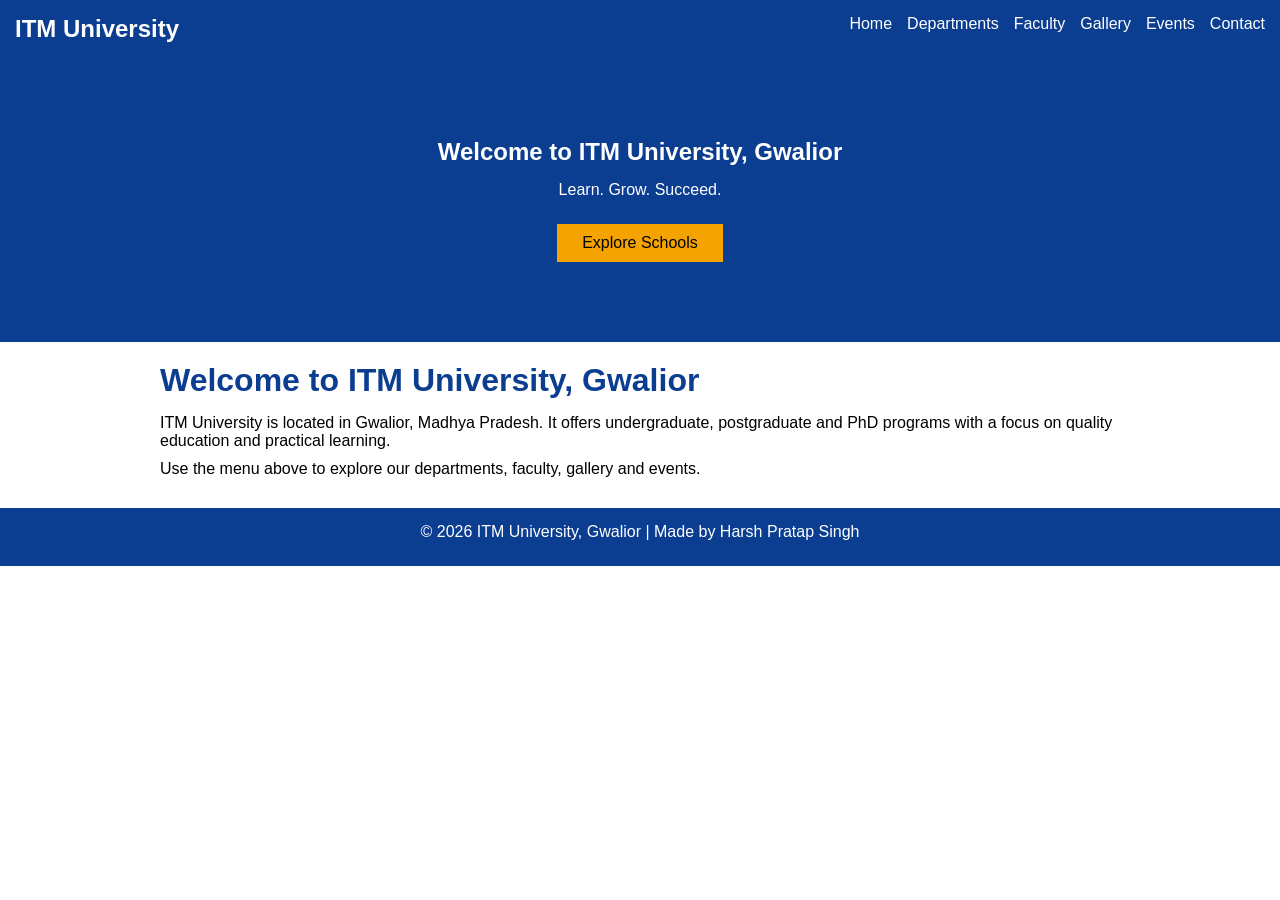
<file: index.html>
<!DOCTYPE html>
<html lang="en">
<head>
  <meta charset="UTF-8">
  <meta name="viewport" content="width=device-width, initial-scale=1.0">
  <title>ITM University, Gwalior</title>
  <link rel="stylesheet" href="CSS/index.css">
</head>
<body>
  <header>
    <nav>
      <h2>ITM University</h2>
      <a href="index.html">Home</a>
      <a href="departments.html">Departments</a>
      <a href="faculty.html">Faculty</a>
      <a href="gallery.html">Gallery</a>
      <a href="events.html">Events</a>
      <a href="contact.html">Contact</a>
    </nav>
  </header>
<section class="banner">
  <h1>Welcome to ITM University, Gwalior</h1>
  <p>Learn. Grow. Succeed.</p>
  <a href="departments.html">Explore Schools</a>
</section>
  <main>
    <h1>Welcome to ITM University, Gwalior</h1>
    <p>ITM University is located in Gwalior, Madhya Pradesh. It offers undergraduate, postgraduate and PhD programs with a focus on quality education and practical learning.</p>
    <p>Use the menu above to explore our departments, faculty, gallery and events.</p>
  </main>

  <footer>
    <p>&copy; 2026 ITM University, Gwalior | Made by Harsh Pratap Singh</p>
  </footer>
</body>
</html>
</file>
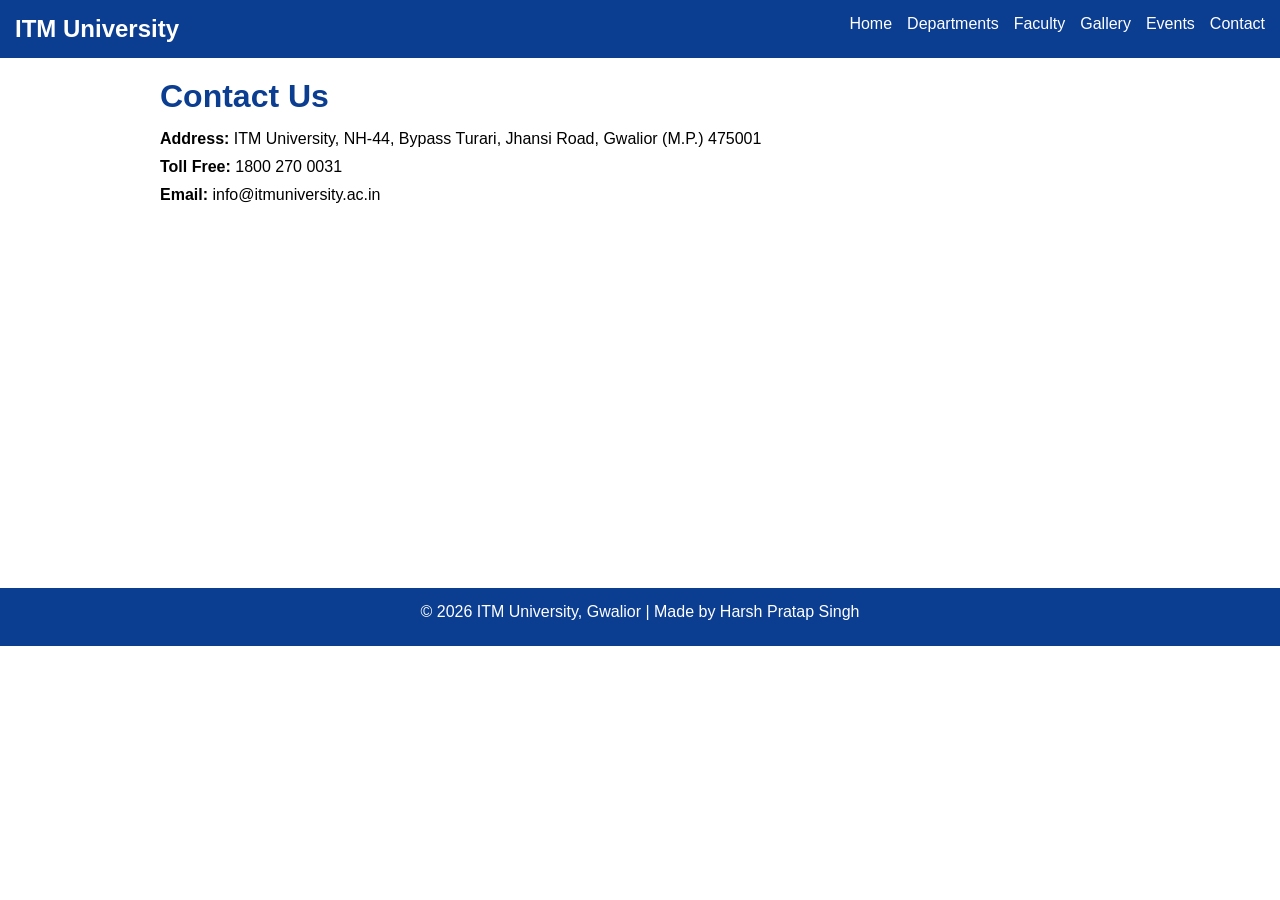
<file: contact.html>
<!DOCTYPE html>
<html lang="en">
<head>
  <meta charset="UTF-8">
  <meta name="viewport" content="width=device-width, initial-scale=1.0">
  <title>Contact</title>
  <link rel="stylesheet" href="CSS/contact.css">
</head>
<body>
  <header>
    <nav>
      <h2>ITM University</h2>
      <a href="index.html">Home</a>
      <a href="departments.html">Departments</a>
      <a href="faculty.html">Faculty</a>
      <a href="gallery.html">Gallery</a>
      <a href="events.html">Events</a>
      <a href="contact.html">Contact</a>
    </nav>
  </header>

  <main>
    <h1>Contact Us</h1>
    <p><strong>Address:</strong> ITM University, NH-44, Bypass Turari, Jhansi Road, Gwalior (M.P.) 475001</p>
    <p><strong>Toll Free:</strong> 1800 270 0031</p>
    <p><strong>Email:</strong> info@itmuniversity.ac.in</p>

    <iframe title="ITM University map" loading="lazy"
      src="https://www.google.com/maps/embed?pb=!1m18!1m12!1m3!1d6063.141501858346!2d78.2061557646586!3d26.13655739288985!2m3!1f0!2f0!3f0!3m2!1i1024!2i768!4f13.1!3m3!1m2!1s0x3976c497178e8281%3A0x3a555c950be477e8!2sITM%20University%20Gwalior!5e1!3m2!1sen!2sin!4v1734082088334!5m2!1sen!2sin">
    </iframe>
  </main>

  <footer>
    <p>&copy; 2026 ITM University, Gwalior | Made by Harsh Pratap Singh</p>
  </footer>
</body>
</html>
</file>
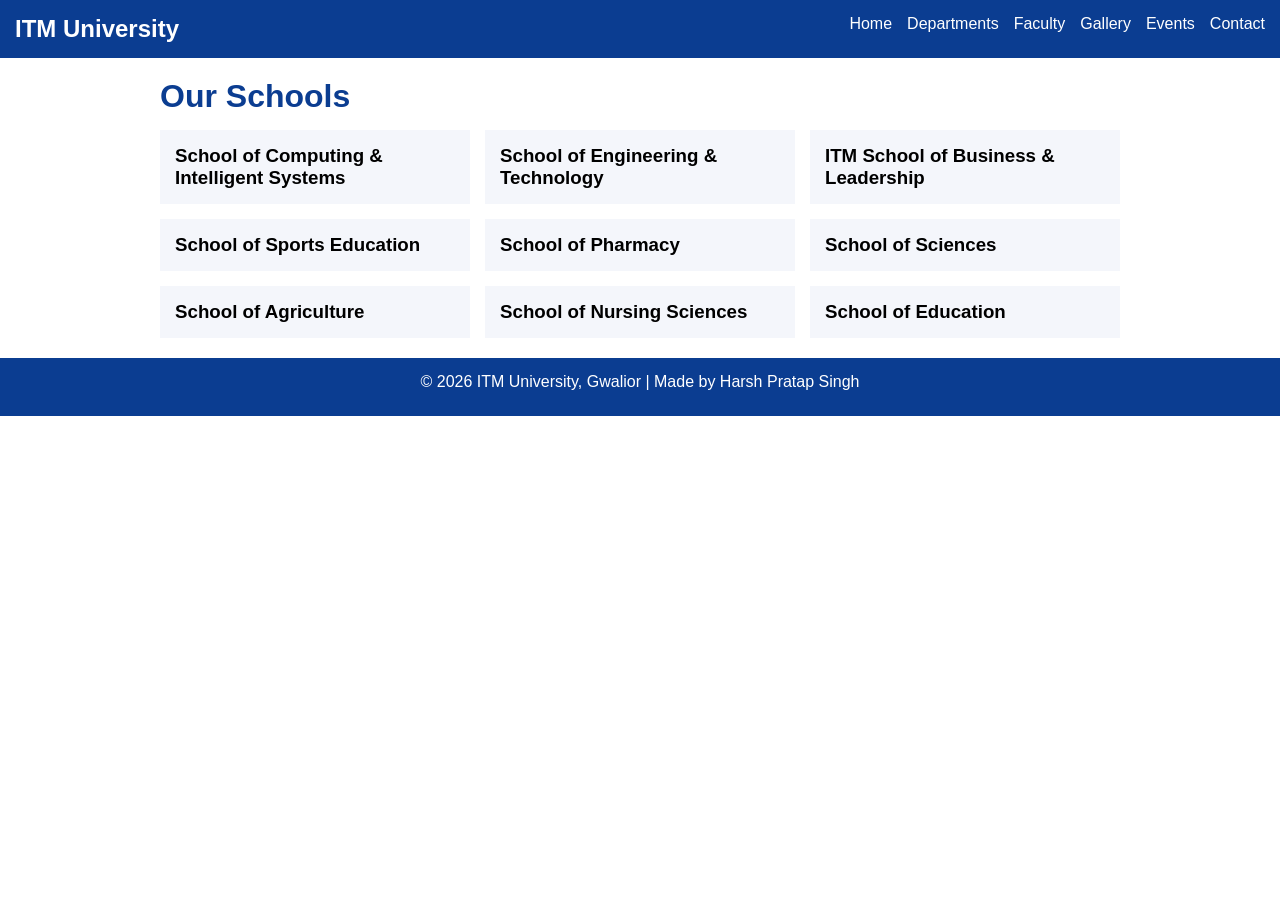
<file: departments.html>
<!DOCTYPE html>
<html lang="en">
<head>
  <meta charset="UTF-8">
  <meta name="viewport" content="width=device-width, initial-scale=1.0">
  <title>Departments</title>
  <link rel="stylesheet" href="CSS/departments.css">
</head>
<body>
  <header>
    <nav>
      <h2>ITM University</h2>
      <a href="index.html">Home</a>
      <a href="departments.html">Departments</a>
      <a href="faculty.html">Faculty</a>
      <a href="gallery.html">Gallery</a>
      <a href="events.html">Events</a>
      <a href="contact.html">Contact</a>
    </nav>
  </header>

  <main>
    <h1>Our Schools</h1>
    <div class="cards">
      <section class="card"><h3>School of Computing &amp; Intelligent Systems</h3></section>
      <section class="card"><h3>School of Engineering &amp; Technology</h3></section>
      <section class="card"><h3>ITM School of Business &amp; Leadership</h3></section>
      <section class="card"><h3>School of Sports Education</h3></section>
      <section class="card"><h3>School of Pharmacy</h3></section>
      <section class="card"><h3>School of Sciences</h3></section>
      <section class="card"><h3>School of Agriculture</h3></section>
      <section class="card"><h3>School of Nursing Sciences</h3></section>
      <section class="card"><h3>School of Education</h3></section>
    </div>
  </main>

  <footer>
    <p>&copy; 2026 ITM University, Gwalior | Made by Harsh Pratap Singh</p>
  </footer>
</body>
</html>
</file>
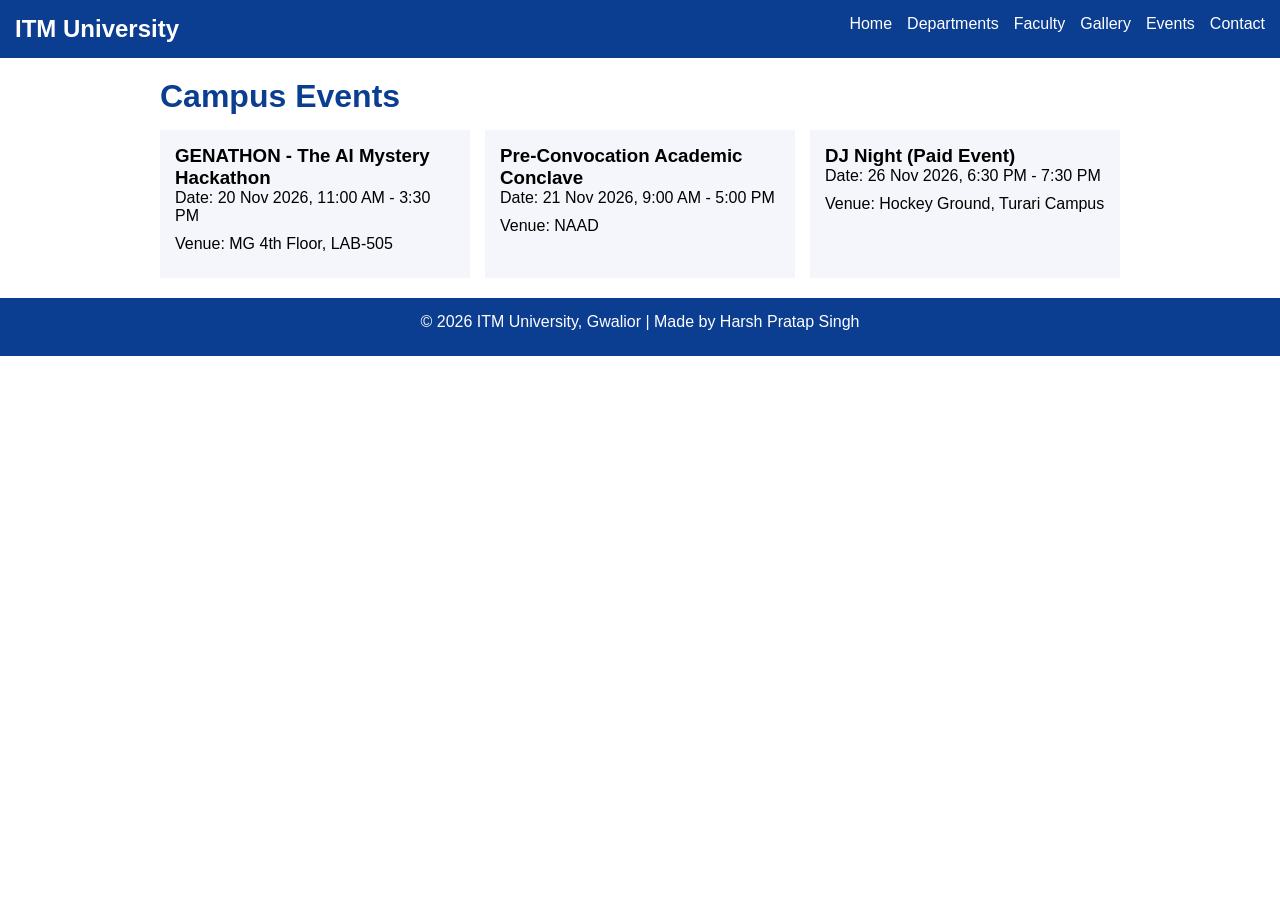
<file: events.html>
<!DOCTYPE html>
<html lang="en">
<head>
  <meta charset="UTF-8">
  <meta name="viewport" content="width=device-width, initial-scale=1.0">
  <title>Events</title>
  <link rel="stylesheet" href="CSS/events.css">
</head>
<body>
  <header>
    <nav>
      <h2>ITM University</h2>
      <a href="index.html">Home</a>
      <a href="departments.html">Departments</a>
      <a href="faculty.html">Faculty</a>
      <a href="gallery.html">Gallery</a>
      <a href="events.html">Events</a>
      <a href="contact.html">Contact</a>
    </nav>
  </header>

  <main>
    <h1>Campus Events</h1>
    <div class="cards">
      <article class="card">
        <h3>GENATHON - The AI Mystery Hackathon</h3>
        <p>Date: 20 Nov 2026, 11:00 AM - 3:30 PM</p>
        <p>Venue: MG 4th Floor, LAB-505</p>
      </article>
      <article class="card">
        <h3>Pre-Convocation Academic Conclave</h3>
        <p>Date: 21 Nov 2026, 9:00 AM - 5:00 PM</p>
        <p>Venue: NAAD</p>
      </article>
      <article class="card">
        <h3>DJ Night (Paid Event)</h3>
        <p>Date: 26 Nov 2026, 6:30 PM - 7:30 PM</p>
        <p>Venue: Hockey Ground, Turari Campus</p>
      </article>
    </div>
  </main>

  <footer>
    <p>&copy; 2026 ITM University, Gwalior | Made by Harsh Pratap Singh</p>
  </footer>
</body>
</html>
</file>
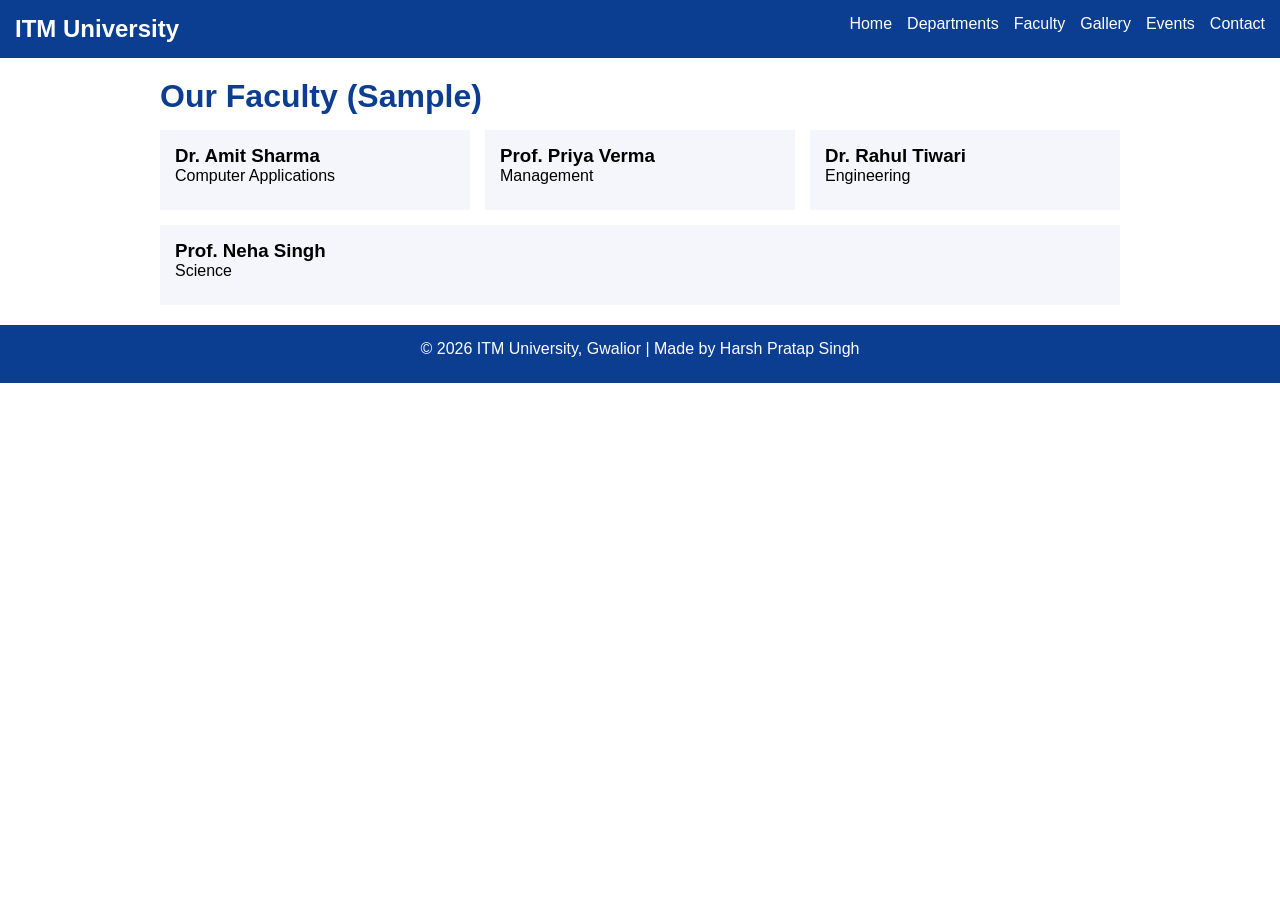
<file: faculty.html>
<!DOCTYPE html>
<html lang="en">
<head>
  <meta charset="UTF-8">
  <meta name="viewport" content="width=device-width, initial-scale=1.0">
  <title>Faculty</title>
  <link rel="stylesheet" href="CSS/faculty.css">
</head>
<body>
  <header>
    <nav>
      <h2>ITM University</h2>
      <a href="index.html">Home</a>
      <a href="departments.html">Departments</a>
      <a href="faculty.html">Faculty</a>
      <a href="gallery.html">Gallery</a>
      <a href="events.html">Events</a>
      <a href="contact.html">Contact</a>
    </nav>
  </header>

  <main>
    <h1>Our Faculty (Sample)</h1>
    <div class="cards">
      <section class="card"><h3>Dr. Amit Sharma</h3><p>Computer Applications</p></section>
      <section class="card"><h3>Prof. Priya Verma</h3><p>Management</p></section>
      <section class="card"><h3>Dr. Rahul Tiwari</h3><p>Engineering</p></section>
      <section class="card"><h3>Prof. Neha Singh</h3><p>Science</p></section>
    </div>
  </main>

  <footer>
    <p>&copy; 2026 ITM University, Gwalior | Made by Harsh Pratap Singh</p>
  </footer>
</body>
</html>
</file>
<file: CSS/index.css>
* {
  margin: 0;
  padding: 0;
  box-sizing: border-box;
}


body {
  font-family: Arial, sans-serif;
}


header,
footer {
  background: #0b3d91;
  color: white;
  padding: 15px;
}

footer {
  text-align: center;
}


nav {
  display: flex;
  flex-wrap: wrap;
  gap: 15px;
}

nav h2 {
  margin-right: auto;
}

nav a {
  color: white;
  text-decoration: none;
}


main {
  max-width: 1000px;
  margin: auto;
  padding: 20px;
}

h1 {
  color: #0b3d91;
  margin-bottom: 15px;
}

p {
  margin-bottom: 10px;
}


.banner {
  background: #0b3d91;
  color: white;
  text-align: center;
  padding: 80px 20px;
}

.banner h1 {
  color: white;
}

.banner a {
  display: inline-block;
  margin-top: 15px;
  background: #f4a300;
  color: black;
  padding: 10px 25px;
  text-decoration: none;
}
</file>
<file: CSS/contact.css>
* {
  margin: 0;
  padding: 0;
  box-sizing: border-box;
}


body {
  font-family: Arial, sans-serif;
}


header,
footer {
  background: #0b3d91;
  color: white;
  padding: 15px;
}

footer {
  text-align: center;
}


nav {
  display: flex;
  flex-wrap: wrap;
  gap: 15px;
}

nav h2 {
  margin-right: auto;
}

nav a {
  color: white;
  text-decoration: none;
}


main {
  max-width: 1000px;
  margin: auto;
  padding: 20px;
}

h1 {
  color: #0b3d91;
  margin-bottom: 15px;
}

p {
  margin-bottom: 10px;
}

/* Google Map */
iframe {
  width: 100%;
  height: 350px;
  border: 0;
}
</file>
<file: CSS/departments.css>
* {
  margin: 0;
  padding: 0;
  box-sizing: border-box;
}


body {
  font-family: Arial, sans-serif;
}


header,
footer {
  background: #0b3d91;
  color: white;
  padding: 15px;
}

footer {
  text-align: center;
}

nav {
  display: flex;
  flex-wrap: wrap;
  gap: 15px;
}

nav h2 {
  margin-right: auto;
}

nav a {
  color: white;
  text-decoration: none;
}


main {
  max-width: 1000px;
  margin: auto;
  padding: 20px;
}

h1 {
  color: #0b3d91;
  margin-bottom: 15px;
}

p {
  margin-bottom: 10px;
}


.cards {
  display: flex;
  flex-wrap: wrap;
  gap: 15px;
}


.card {
  flex: 1 1 250px;
  background: #f4f6fb;
  padding: 15px;
}
</file>
<file: CSS/events.css>
* {
  margin: 0;
  padding: 0;
  box-sizing: border-box;
}


body {
  font-family: Arial, sans-serif;
}


header,
footer {
  background: #0b3d91;
  color: white;
  padding: 15px;
}

footer {
  text-align: center;
}


nav {
  display: flex;
  flex-wrap: wrap;
  gap: 15px;
}

nav h2 {
  margin-right: auto;
}

nav a {
  color: white;
  text-decoration: none;
}


main {
  max-width: 1000px;
  margin: auto;
  padding: 20px;
}

h1 {
  color: #0b3d91;
  margin-bottom: 15px;
}

p {
  margin-bottom: 10px;
}


.cards {
  display: flex;
  flex-wrap: wrap;
  gap: 15px;
}


.card {
  flex: 1 1 250px;
  background: #f4f6fb;
  padding: 15px;
}
</file>
<file: CSS/faculty.css>
* {
  margin: 0;
  padding: 0;
  box-sizing: border-box;
}


body {
  font-family: Arial, sans-serif;
}


header,
footer {
  background: #0b3d91;
  color: white;
  padding: 15px;
}

footer {
  text-align: center;
}


nav {
  display: flex;
  flex-wrap: wrap;
  gap: 15px;
}

nav h2 {
  margin-right: auto;
}

nav a {
  color: white;
  text-decoration: none;
}


main {
  max-width: 1000px;
  margin: auto;
  padding: 20px;
}

h1 {
  color: #0b3d91;
  margin-bottom: 15px;
}

p {
  margin-bottom: 10px;
}


.cards {
  display: flex;
  flex-wrap: wrap;
  gap: 15px;
}


.card {
  flex: 1 1 250px;
  background: #f4f6fb;
  padding: 15px;
}
</file>
